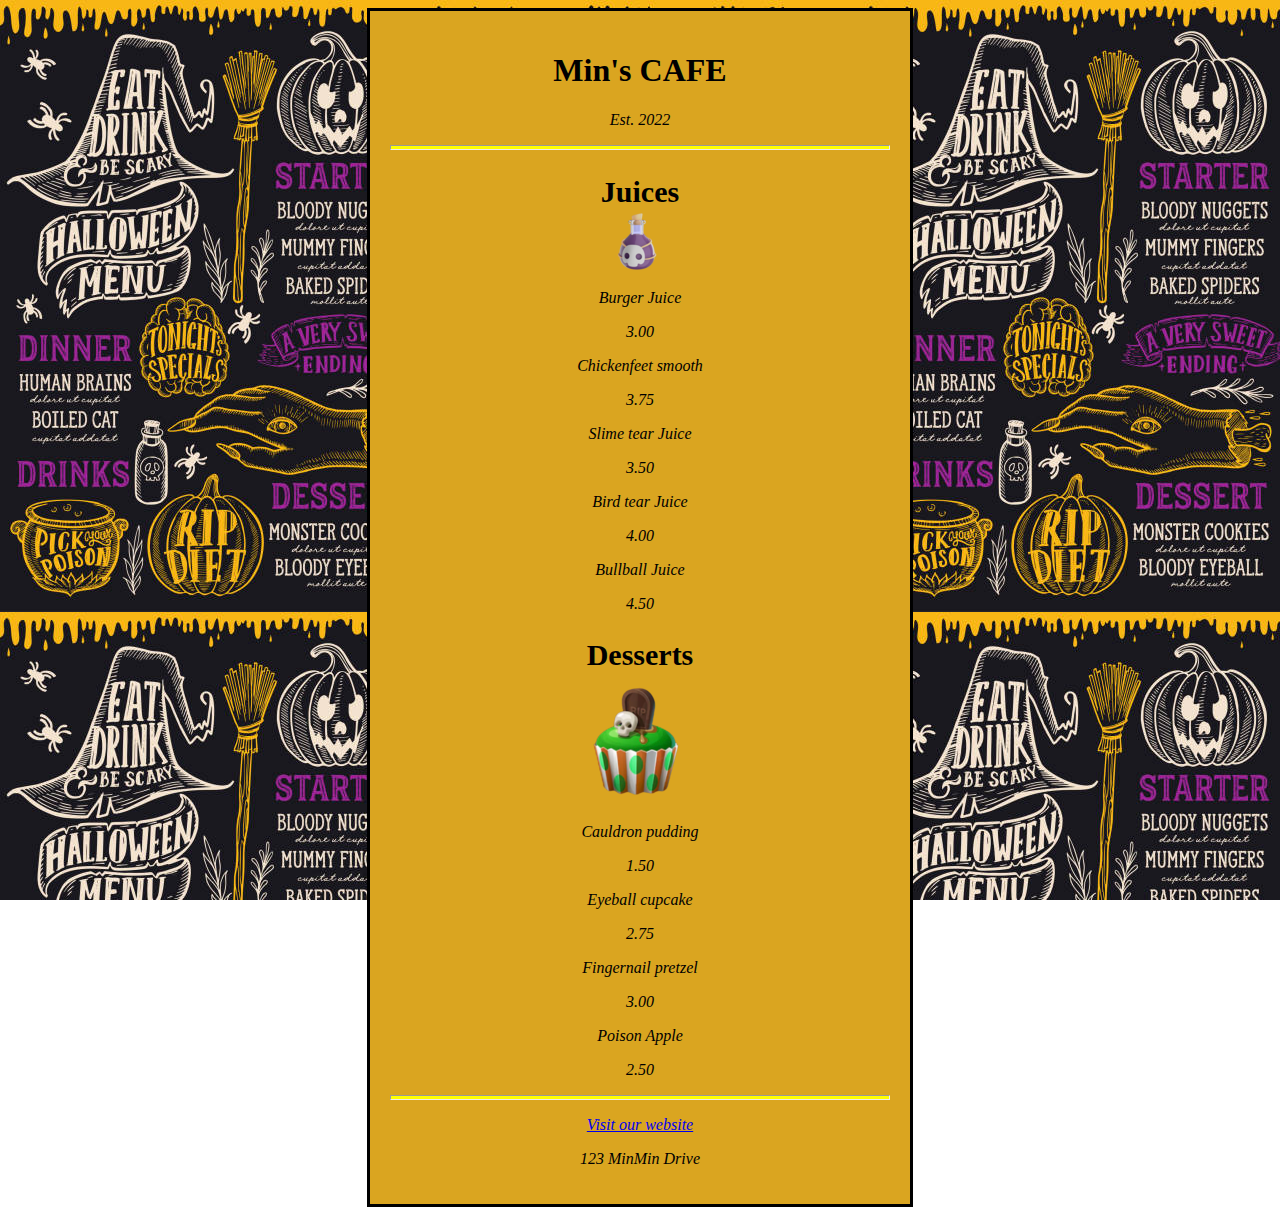
<file: Hambuger menu/index.html>
<!DOCTYPE html>
<html lang="en">
  <head>
    <link rel="stylesheet" href="style.css">
    <title> Min Cafe </title>
  </head>

  <body>
    <div class="container">
      <!-- heading tag -->
      <h1>Min's CAFE</h1>
      <!-- paragraph tag-->
      <p>Est. 2022</p>
      <hr >
      <!-- section tag -->
      <section>
        <h2>Juices</h2>
        <img src="Photos/Juice.png" alt="Juice icon">
        <article class="item">
          <p class="flavor">Burger Juice</p><p class="price">3.00</p>
        </article>
        <article class="item">
          <p class="flavor">Chickenfeet smooth</p><p class="price">3.75</p>
        </article>
        <article class="item">
          <p class="flavor">Slime tear Juice</p><p class="price">3.50</p>
        </article>
        <article class="item">
          <p class="flavor">Bird tear Juice</p><p class="price">4.00</p>
        </article>
        <article class="item">
          <p class="flavor">Bullball Juice</p><p class="price">4.50</p>
        </article>
      </section>

      <section>
        <h2>Desserts</h2>
        <img src="Photos/dessert.png" alt="Juice icon">
        <article class="item">
        <article class="item">
          <p class="dessert">Cauldron pudding</p><p class="price">1.50</p>
        </article>
        <article class="item">
          <p class="dessert">Eyeball cupcake</p><p class="price">2.75</p>
        </article>
        <article class="item">
          <p class="dessert">Fingernail pretzel</p><p class="price">3.00</p>
        </article>
        <article class="item">
          <p class="dessert">Poison Apple</p><p class="price">2.50</p>
        </article>
      </section>
      <hr>
    <!--footer  -->
      <footer>
        <p>
          <a href="https://minzheng4013.github.io/Hambuger%20menu/" 
          target="_blank">Visit our website</a>
        </p>
        <p>
          123 MinMin Drive
        </p>
      </footer>
    </div>
  </body>

</html>
</file>
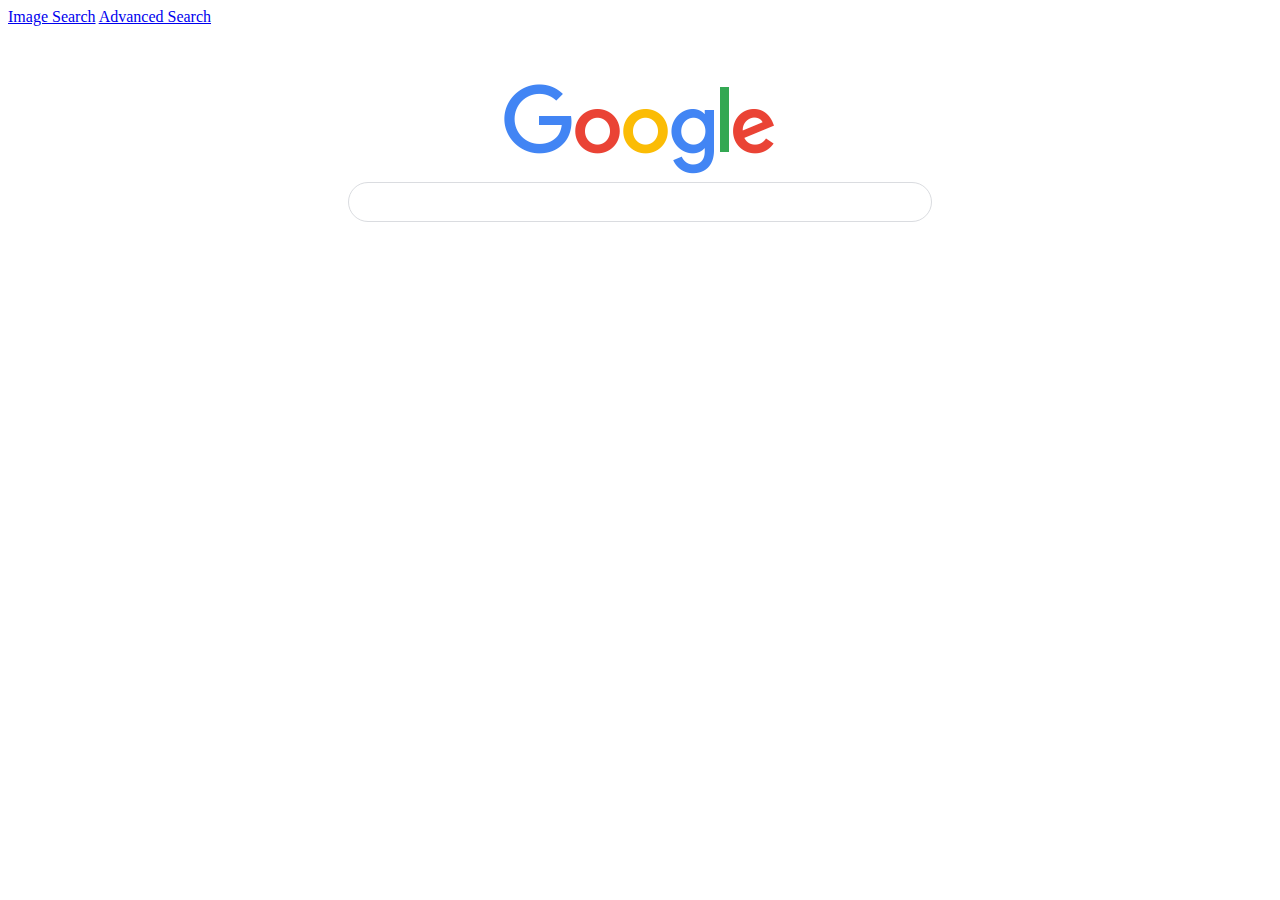
<file: searchbar/index.html>
<!DOCTYPE html>
<html lang="en">
    <head>
        <title>Search</title>
        <link rel="stylesheet" href="style.css">
    </head>
    <body>
        <a href="image.html">Image Search</a>
        <a href="dadvanced.html">Advanced Search</a>
        <div class="LS80JS">
            <div class="o3j99 LLD4me yr19Zb LS8OJ">
                <div class="k1zIA rSk4se">
                    <img class="lnXdpd" src="./pic/googlelogo_color_272x92dp.png">
                </div>
            </div>

            <form class="A8SBwf" action="https://www.google.com/search">
                <div class="zGVn2e">
                    <div class="SDkEP">
                        <div class="a4bIc">
                            <input class="gLFyf gsfi"  type="text" name="q">
                        </div>
                    </div>
                </div>
                
                <input type="submit" hidden="true" value="Google Search">
                <!-- </div> -->
            </form>
        </div>
    </body>
</html>
</file>
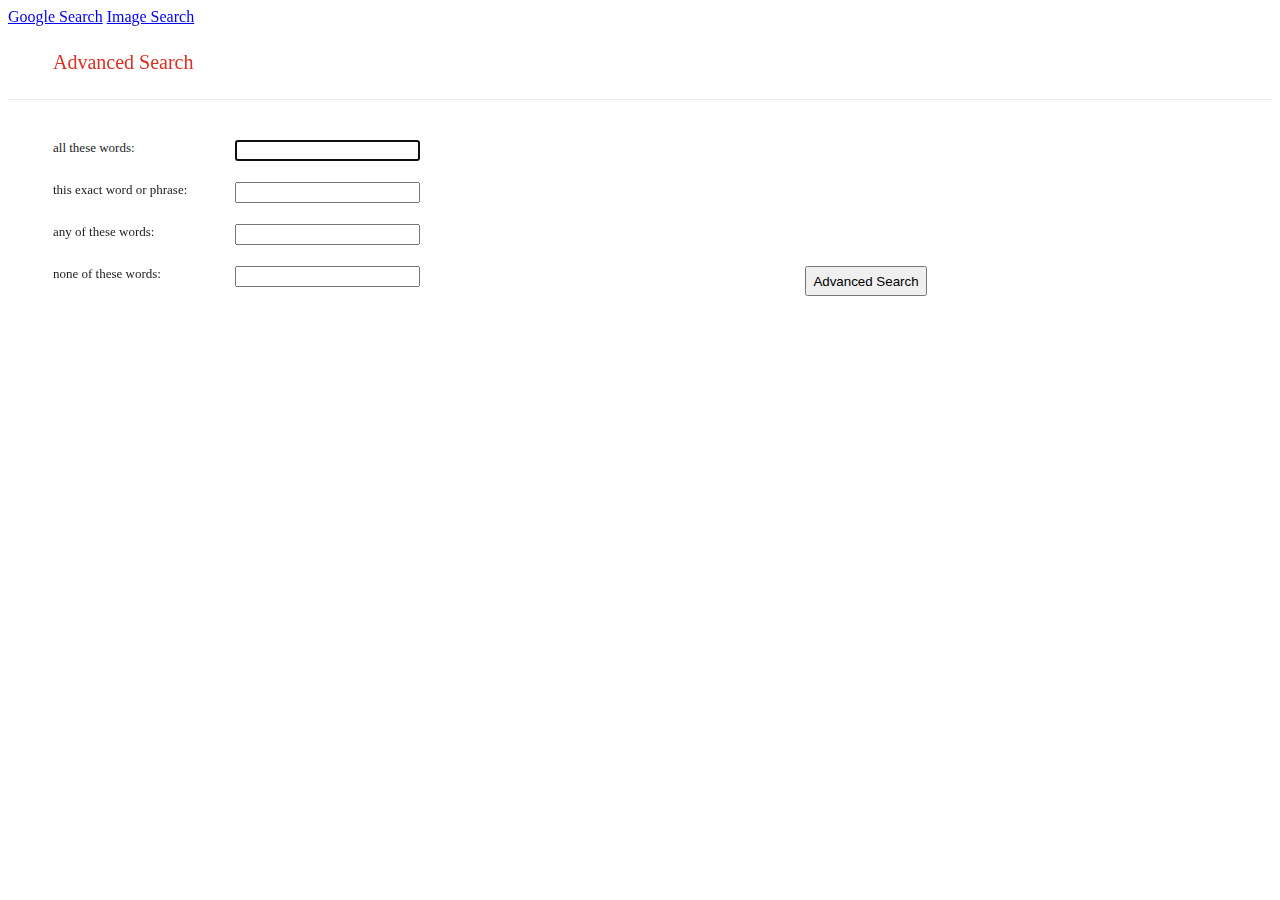
<file: searchbar/advanced.html>
<!DOCTYPE html>
<html lang="en">
    <head>
        <title>Search</title>
        <link rel="stylesheet" href="style.css">
    </head>
    <body>
        <a href="index.html">Google Search</a>
        <a href="image.html">Image Search</a>
        <div class="appbar">
            <label style="margin-left:10px"> Advanced Search</label>
        </div>
        <div class="gy3Eif"></div>
        <div class="Mza7yc">
            <form action="https://www.google.com/search">
                <div class="otByu">
                    <div class="yIQOUb">
                        <div class="FAcADc">
                            <div class="lOTAE">
                                <label for="xX4UFf"> all these words:</label>
                            </div>
                        </div>
                        <div class="jYcx0e">
                            <div class="PLLUQc">
                                <input class="jfk-textinput" value="" autofocus="autofocus" id="xX4UFf" name="as_q" type="text">
                            </div>
                        </div>
                    </div>
                    <div class="yIQOUb">
                        <div class="FAcADc">
                            <div class="lOTAE">
                                <label for="xX4UFf"> this exact word or phrase:</label>
                            </div>
                        </div>
                        <div class="CwYCWc">
                            <div class="PLLUQc">
                                <input class="jfk-textinput" value="" id="CwYCWc" name="as_epq" type="text">
                            </div>
                        </div>
                    </div>
                    <div class="yIQOUb">
                        <div class="FAcADc">
                            <div class="lOTAE">
                                <label for="mSoczb"> any of these words:</label>
                            </div>
                        </div>
                        <div class="jYcx0e">
                            <div class="PLLUQc">
                                <input class="jfk-textinput" value="" id="mSoczb" name="as_oq" type="text">
                            </div>
                        </div>
                    </div>
                    <div class="yIQOUb">
                        <div class="FAcADc">
                            <div class="lOTAE">
                                <label for="t2dX1c"> none of these words:</label>
                            </div>
                        </div>
                        <div class="jYcx0e">
                            <div class="PLLUQc">
                                <input class="jfk-textinput" value="" id="t2dX1c" name="as_eq" type="text">
                            </div>
                        </div>
                    </div>
                </div>
                <input class="jfk-button jfk-button-action dUBGpe" style="-webkit-user-select:none;user-select:none;line-height:100%;height:30px;min-width:120px" value="Advanced Search" type="submit">
            </form>
        </div>
        
    </body>
</html>
</file>
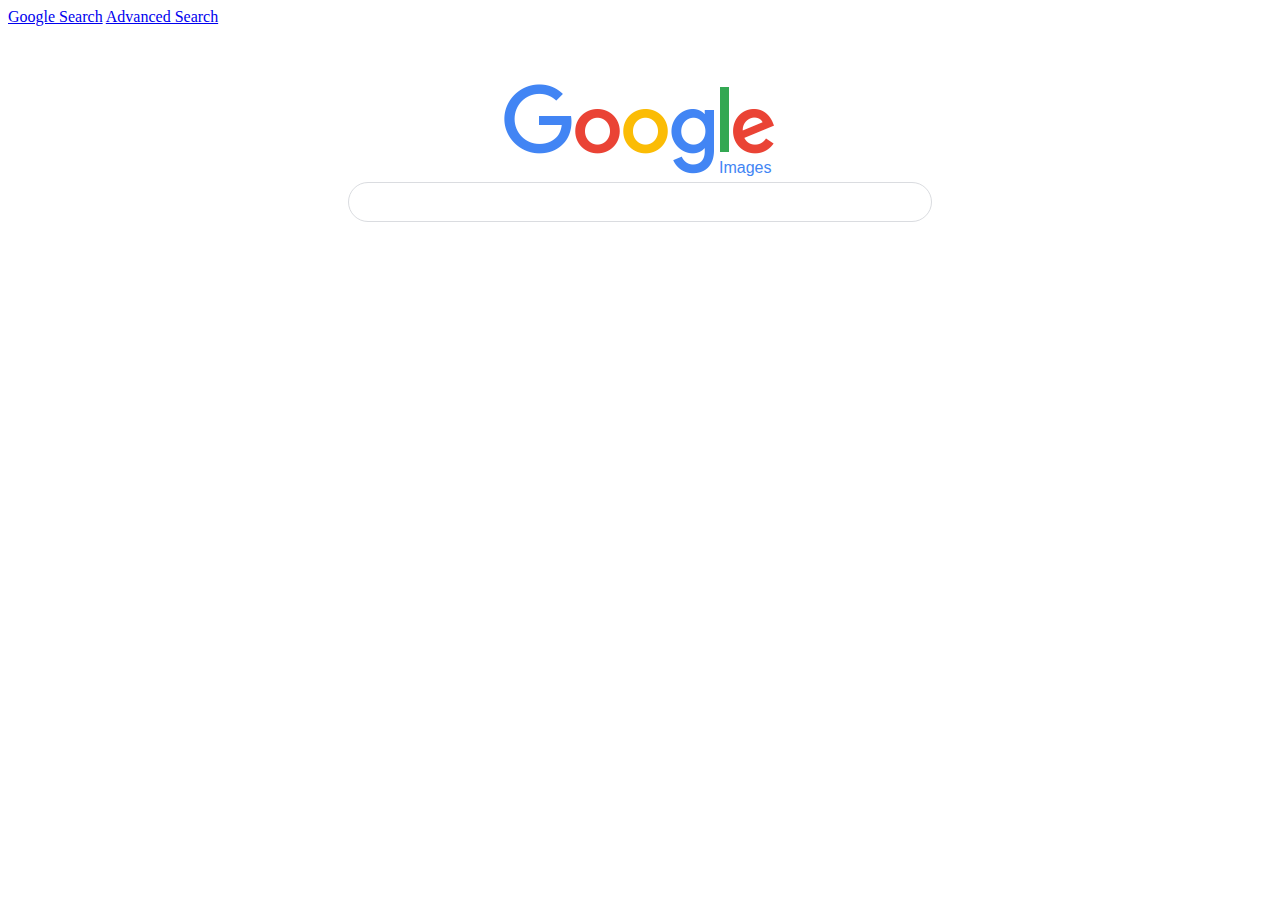
<file: searchbar/image.html>
<!DOCTYPE html>
<html lang="en">
    <head>
        <title>Search</title>
        <link rel="stylesheet" href="style.css">
    </head>
    <body>
        <a href="index.html">Google Search</a>
        <a href="advanced.html">Advanced Search</a>
        <div class="LS80JS">
            <div class="o3j99 LLD4me yr19Zb LS8OJ">
                <div class="k1zIA rSk4se">
                    <img class="lnXdpd" src="./pic/googlelogo_color_272x92dp.png">
                    <span class="T8VaVe">Images</span>
                </div>
            </div>

            <form class="A8SBwf" action="https://www.google.com/search">
                <input type="hidden" name="tbm" value="isch">
                <div class="zGVn2e">
                    <div class="SDkEP">
                        <div class="a4bIc">
                            <input class="gLFyf gsfi"  type="text" name="q">
                        </div>
                    </div>
                </div>
                
                <input type="submit" hidden="true" value="Image Search">
                <!-- </div> -->
            </form>
        </div>
    </body>
</html>
</file>
<file: Hambuger menu/style.css>
h1{
  font-weight: bold;
}
p{
font-style: italic;
}
h1,h2,p{
  text-align: center;
}
body{
  /* background:repeat; */
  /* height: 600px; */
  /* background-size: 100%; */
  background: url('Photos/bgpic.jpeg');
  background-attachment: fixed; 
}
h2{
  font-size: 30px;
}
.container{
  /* height: 500px; */
  width: 80%;
  border: solid  black;
  background-color:goldenrod;
  margin-left: auto;
  margin-right: auto;
  max-width: 500px;
  padding: 20px;
}
hr{
  height: 3px;
  background-color: yellow;
}

img {
    display: block;
    margin-left: auto;
    margin-right: auto;
    margin-top: -25px;
    
}
</file>
<file: searchbar/style.css>
.T8VaVe{
    color: #4285f4;
    font: 16px/16px roboto-regular, arial, sans-serif;
    position: absolute;
    left: 215px;
    bottom: 0;
    white-space: nowrap;
}

.lnXdpd {
    max-height: 100%;
    max-width: 100%;
    /* object-fit: contain; */
    object-position: center bottom;
    width: auto;
}

.rSk4se {
    max-height: 92px;
    position: relative;
}

.k1zIA {
    height: 100%;
    margin-top: auto;
}

.LS8OJ {
    display: flex;
    flex-direction: column;
    align-items: center;
}
.yr19Zb {
    min-height: 92px;
}
.LLD4me {
    min-height: 150px;
    max-height: 290px;
    height: calc(100% - 560px);
}
.o3j99 {
    flex-shrink: 0;
    box-sizing: border-box;
}

.RNNXgb {
    display: flex;
    z-index: 3;
    height: 44px;
    background: #fff;
    border: 1px solid #dfe1e5;
    box-shadow: none;
    border-radius: 24px;
    margin: 0 auto;
    width: calc(632px + 6px);
    width: auto;
    max-width: 584px;
}


.A8SBwf {
    margin: 0 auto;
    width: calc(632px + 8px);
    padding-top: 6px;
    width: auto;
    max-width: 584px;
    position: relative;
}

.SDkEP {
    flex: 1;
    display: flex;
    padding: 7px 0 6px;
}
.a4bIc {
    display: flex;
    flex: 1;
}

.gLFyf {
    line-height: 25px;
    background-color: transparent;
    border: none;
    margin: 0;
    padding: 0 0 0 19px;
    font-size: 18px;
    font-family: Roboto,Helvetica Neue,Arial,sans-serif;
    color: #202124;
    word-wrap: break-word;
    outline: none;
    display: flex;
    flex: 1;
    -webkit-tap-highlight-color: transparent;
    width: 100%;
}

.zGVn2e {
    display: flex;
    z-index: 3;
    box-shadow: ;
    border-radius: 20px;
    background: #fff;
    border: 1px solid #dadce0;
}

.appbar {
    color: #d93025;
    font-size: 20px;
    margin: 25px 35px;
}

.gy3Eif {
    border-bottom: 1px solid #ebebeb;
}

div.otByu {
    width: 100%;
    clear: both;
}

div.otByu div.yIQOUb {
    clear: both;
}

div.otByu div.FAcADc {
    float: left;
    display: inline-block;
    min-width: 167px;
    width: 16%;
    height: 42px;
    color: #222;
    font-size: 13px;
    line-height: 16px;
    vertical-align: middle;
}

div.otByu div.jYcx0e {
    float: left;
    display: inline-block;
    min-width: 167px;
    min-height: 41px;
    vertical-align: middle;
    width: 50%;
}
div.Mza7yc {
    max-width: 1140px;
    min-width: 200px;
    width: 96%;
    margin: 40px 2% 0 45px;
}
</file>
